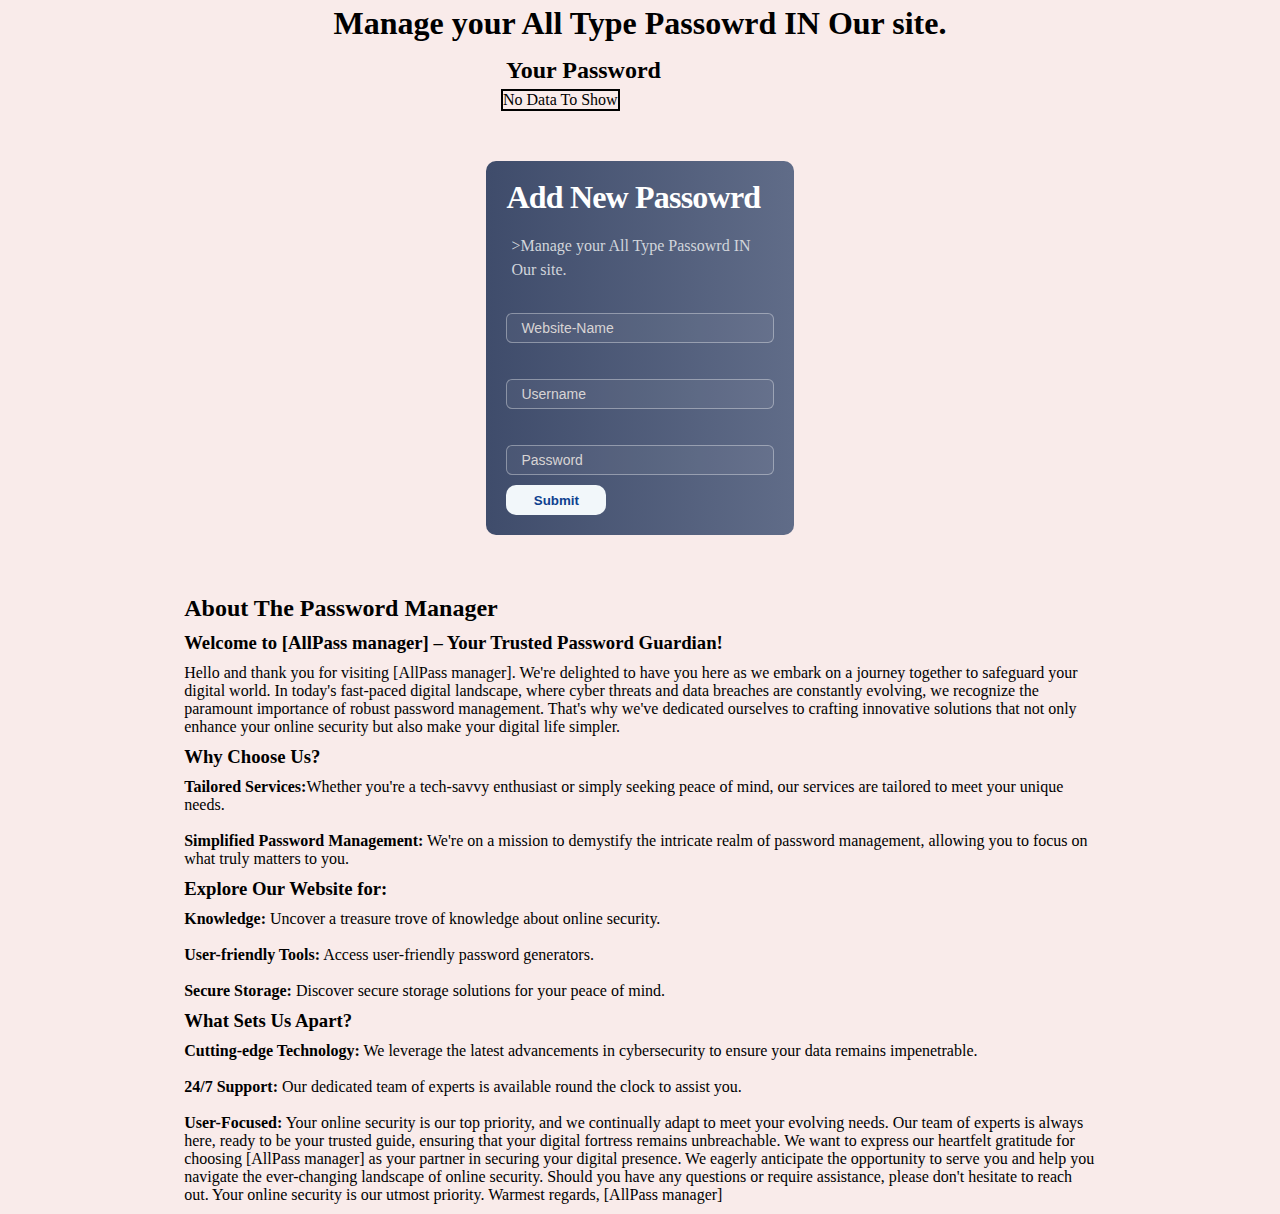
<file: index.html>
<!DOCTYPE html>
<html lang="en">

<head>
    <meta charset="UTF-8">
    <meta name="viewport" content="width=device-width, initial-scale=1.0">
    <title>AllPass Manager</title>
    <link rel="stylesheet" href="style.css">
</head>
   
    <!--main container start from hear-->
    <div class="container">
        <h1 class="topheading">Manage your All Type Passowrd IN Our site.</h1>
        <div class="center">

        <h2>Your Password</h2>

        
        <table>
            <tr>
                <th>Website Name</th>
                <th>Username</th>
                <th>Password</th>
                <th>Delete</th>
            </tr>
           
        </table>
        </div>
<div class="container3">
    <form class="form">
        <span class="title">Add New Passowrd</span>
        <p class="description">>Manage your All Type Passowrd IN Our site.</p>
        <div>
            <input type="text" class="inputField wbname" id="WebsiteName" placeholder="Website-Name" required>
        </div>
        <div>
            <input type="text" class="inputField " id="username" placeholder="Username" required>
        </div>
        <div>
            <input type="password" class="inputField" id="password" placeholder="Password" required>
        </div>
        <button id="button" class="btn" type="button"><span>Submit</span>
            <span>Sucess</span></button>
        
      </form>



          <!-- <form action="/submit" method="post" class="form_main">

            <p class="heading">Save A New Password</p>

            <div class="inputContainer">
                <img width="16" height="16" class="inputIcon" src="https://img.icons8.com/ios-filled/50/domain.png" alt="domain"/>
                <path d="M8 1a2 2 0 0 1 2 2v4H6V3a2 2 0 0 1 2-2zm3 6V3a3 3 0 0 0-6 0v4a2 2 0 0 0-2 2v5a2 2 0 0 0 2 2h6a2 2 0 0 0 2-2V9a2 2 0 0 0-2-2z"></path>
                </svg>
                <input type="text" class="inputField wbname" id="WebsiteName" placeholder="Website-Name" required>
            </div>

            <div class="inputContainer">
                <svg class="inputIcon" xmlns="http://www.w3.org/2000/svg" width="16" height="16" fill="#2e2e2e" viewBox="0 0 16 16">
                <path d="M13.106 7.222c0-2.967-2.249-5.032-5.482-5.032-3.35 0-5.646 2.318-5.646 5.702 0 3.493 2.235 5.708 5.762 5.708.862 0 1.689-.123 2.304-.335v-.862c-.43.199-1.354.328-2.29.328-2.926 0-4.813-1.88-4.813-4.798 0-2.844 1.921-4.881 4.594-4.881 2.735 0 4.608 1.688 4.608 4.156 0 1.682-.554 2.769-1.416 2.769-.492 0-.772-.28-.772-.76V5.206H8.923v.834h-.11c-.266-.595-.881-.964-1.6-.964-1.4 0-2.378 1.162-2.378 2.823 0 1.737.957 2.906 2.379 2.906.8 0 1.415-.39 1.709-1.087h.11c.081.67.703 1.148 1.503 1.148 1.572 0 2.57-1.415 2.57-3.643zm-7.177.704c0-1.197.54-1.907 1.456-1.907.93 0 1.524.738 1.524 1.907S8.308 9.84 7.371 9.84c-.895 0-1.442-.725-1.442-1.914z"></path>
                </svg>
            <input type="text" class="inputField " id="username" placeholder="Username" required>
            </div>
            
        
        <div class="inputContainer">
            <svg class="inputIcon" xmlns="http://www.w3.org/2000/svg" width="16" height="16" fill="#2e2e2e" viewBox="0 0 16 16">
            <path d="M8 1a2 2 0 0 1 2 2v4H6V3a2 2 0 0 1 2-2zm3 6V3a3 3 0 0 0-6 0v4a2 2 0 0 0-2 2v5a2 2 0 0 0 2 2h6a2 2 0 0 0 2-2V9a2 2 0 0 0-2-2z"></path>
            </svg>
            <input type="password" class="inputField" id="password" placeholder="Password" required>
        </div>
                      
                   
        <button id="button" class="btn" type="button">Submit</button>
        </form>        

          
        </div> -->
    </div>

    <!--main container end hear-->

    <div class="container2">
        <h2>About The Password Manager</h2>

        <h3>Welcome to [AllPass manager] – Your Trusted Password Guardian!</h3>
        
            <p>Hello and thank you for visiting [AllPass manager]. We're delighted to have you here as we embark on a journey together to safeguard your digital world.
            
            In today's fast-paced digital landscape, where cyber threats and data breaches are constantly evolving, we recognize the paramount importance of robust password management. That's why we've dedicated ourselves to crafting innovative solutions that not only enhance your online security but also make your digital life simpler.
            </p>


            <h3>Why Choose Us?</h3>
        <p>
            
            <b>Tailored Services:</b>Whether you're a tech-savvy enthusiast or simply seeking peace of mind, our services are tailored to meet your unique needs.
            <br><br>
            <b>Simplified Password Management:</b> We're on a mission to demystify the intricate realm of password management, allowing you to focus on what truly matters to you.
        </p>
            
            <h3>Explore Our Website for:</h3>
            <p>
            <b>Knowledge:</b> Uncover a treasure trove of knowledge about online security.
            <br><br>
            <b>User-friendly Tools:</b> Access user-friendly password generators.
            <br><br>
            <b>Secure Storage:</b> Discover secure storage solutions for your peace of mind.<br>
            </p>
            <h3>What Sets Us Apart?</h3>
            <p>
                
            <b>Cutting-edge Technology:</b> We leverage the latest advancements in cybersecurity to ensure your data remains impenetrable.
            <br>
            <br>
            <b>24/7 Support:</b> Our dedicated team of experts is available round the clock to assist you.
            <br>
            <br>
            <b>User-Focused:</b> Your online security is our top priority, and we continually adapt to meet your evolving needs.
            
            Our team of experts is always here, ready to be your trusted guide, ensuring that your digital fortress remains unbreachable.
            
            We want to express our heartfelt gratitude for choosing [AllPass manager] as your partner in securing your digital presence. We eagerly anticipate the opportunity to serve you and help you navigate the ever-changing landscape of online security.
            
            Should you have any questions or require assistance, please don't hesitate to reach out. Your online security is our utmost priority.
            
            Warmest regards,
            
            [AllPass manager]
            
            
    </div>
    

    <!--main script.js file start from here-->
    <script src="script.js"></script>

    </body>

</html>
</file>
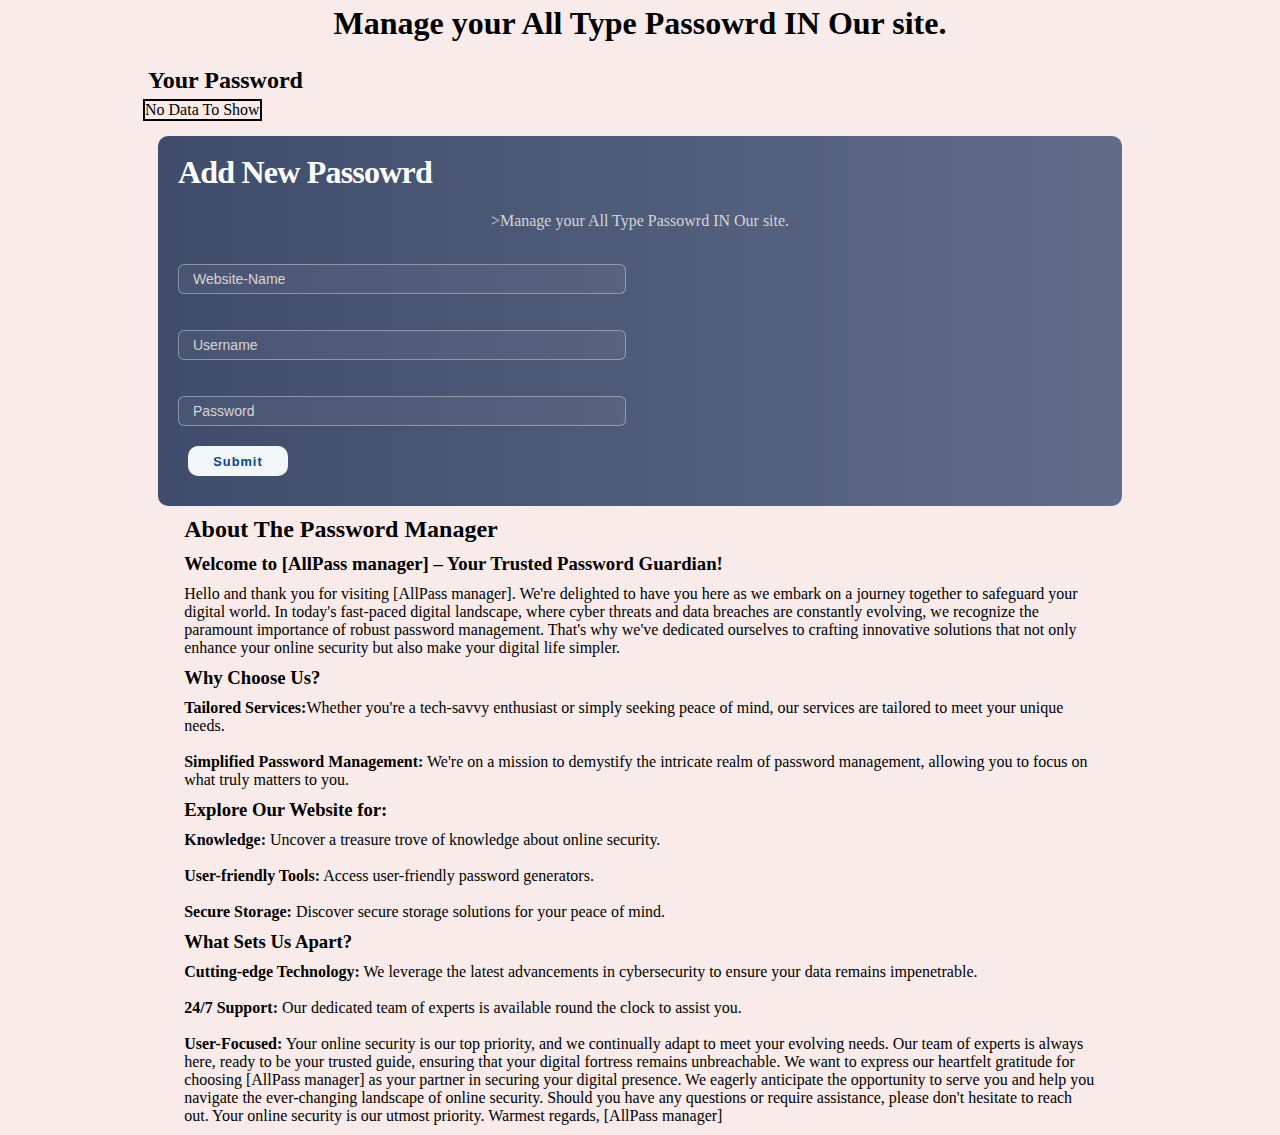
<file: test.html>
<!DOCTYPE html>
<html lang="en">

<head>
  <style>
  
    @import url('https://fonts.googleapis.com/css2?family=Roboto&display=swap');


*{
    margin: 0;
    padding: 0;
}

body{

    background-color: #F9EBEA ;
}



/* nav start from hear  */

nav{
    background-color: burlywood;
}

ul{
    display: flex;
}

ul li{
    list-style: none;
    font-family: 'Roboto', sans-serif;
    margin: 0 13px;
    padding: 3px 20px;
}



.form {
  display: flex;
  flex-direction: column;
  background: #606c88;
  background: -webkit-linear-gradient(to right, #3f4c6b, #606c88);
  background: linear-gradient(to right, #3f4c6b, #606c88);
  padding: 20px;
  border-radius: 10px;
  width: fit;
}

.title {
  font-size: 2rem;
  line-height: 2rem;
  font-weight: 700;
  letter-spacing: -0.025em;
  color: #fff;
}

.description {
  line-height: 1.5rem;
  font-size: 1rem;
  margin-top: 1rem;
  color: rgb(209 213 219);
}

.form div {
  display: flex;
  max-width: 28rem;
  margin-top: 1rem;
  column-gap: 0.5rem;
}

.form div input {
  outline: none;
  line-height: 1.5rem;
  font-size: 0.875rem;
  color: rgb(255 255 255 );
  padding: 0.5rem 0.875rem;
  background-color: rgb(255 255 255 / 0.05);
  border: 1px solid rgba(253, 253, 253, 0.363);
  border-radius: 0.375rem;
  flex: 1 1 auto;
}

.form div input::placeholder {
  color: rgb(216, 212, 212);
}

.form div input:focus {
  border: 1px solid rgb(99 102 241);
}

.form div button {
  color: #fff;
  font-weight: 600;
  font-size: 0.875rem;
  line-height: 1.25rem;
  padding: 0.625rem 0.875rem;
  background-color: rgb(99 102 241);
  border-radius: 0.375rem;
  border: none;
  outline: none;
}



/* 
.menu{
    padding: 0 10px;
    font-family: 'Open Sans Condensed', sans-serif;
  }
  .menu-1, .menu-5{
    background: #4A148C;
  }
  .menu-2, .menu-4{
    background: #6A1B9A;
  }
  .menu-3{
    background: #7B1FA2;
  }
  .menu ul{
    list-style: none;
    margin: 0;
    padding: 0;
    text-align: center;
  }
  .menu li{
    display: inline-block;
    margin: 0 15px;
  }
  .menu a{
    font-size: 20px;
    text-transform: uppercase;
    text-decoration: none;
    color: #fff;
    display: block;
    position: relative;
    padding: 4px 0;
  }
  .menu a::before{
    content: "";
    width: 100%;
    height: 4px;
    position: absolute;
    left: 0;
    bottom: 0;
    background: #fff;
    transition: 0.5s transform ease;
    transform: scale3d(0,1,1);
    transform-origin: 0 50%;
  }
  .menu a:hover::before{
    transform: scale3d(1,1,1);
  }
  .menu-1 a::before{
    background: #E91E63;
    transform-origin: 100% 50%;
  }
  .menu-1 a:hover::before{
    transform-origin: 0 50%;
  }
  .menu-2 a::before{
    background: #EC407A;
  }
  .menu-3 a::before{
    transform-origin: 50% 50%;
    background: #F06292;
  }
  .menu-4 a::before{
    transform-origin: 100% 50%;
    background: #EC407A;
  }
  .menu-5 a::before{
    background: #E91E63;
    transform-origin: 0 50%;
  }
  .menu-5 a:hover::before{
    transform-origin: 100% 50%;
  } */

/* container start from hear */

.container{
    max-width: 80vw;
    margin: auto;
}

.container > h1,h2{
    margin: 5px;
}



/* container3 start from hear */

.container3{
    margin:0 30px;
}


.form_main {
    width: 220px;
    display: flex;
    flex-direction: column;
    align-items: center;
    justify-content: center;
    background-color: rgb(255, 255, 255);
    padding: 30px 30px 30px 30px;
    box-shadow: 0px 0px 40px rgba(0, 0, 0, 0.062);
    position: relative;
    overflow: hidden;
  }
  
  .form_main::before {
    position: absolute;
    content: "";
    width: 300px;
    height: 300px;
    background-color: rgb(209, 193, 255);
    transform: rotate(45deg);
    left: -180px;
    bottom: 30px;
    z-index: 1;
    border-radius: 30px;
    box-shadow: 5px 5px 10px rgba(0, 0, 0, 0.082);
  }
  
  .heading {
    font-size: 2em;
    color: #2e2e2e;
    font-weight: 700;
    margin: 5px 0 10px 0;
    z-index: 2;
  }
  
  .inputContainer {
    width: 100%;
    position: relative;
    display: flex;
    align-items: center;
    justify-content: center;
    z-index: 2;
  }
  
  .inputIcon {
    position: absolute;
    left: 3px;
  }
  
  .inputField {
    width: 100%;
    height: 30px;
    background-color: transparent;
    border: none;
    border-bottom: 2px solid rgb(173, 173, 173);
    margin: 10px 0;
    color: black;
    font-size: .8em;
    font-weight: 500;
    box-sizing: border-box;
    padding-left: 30px;
  }
  
  .inputField:focus {
    outline: none;
    border-bottom: 2px solid rgb(199, 114, 255);
  }
  
  .inputField::placeholder {
    color: rgb(80, 80, 80);
    font-size: 1em;
    font-weight: 500;
  }
  
  #button {
    z-index: 2;
    position: relative;
    width: 100%;
    border: none;
    background-color: rgb(162, 104, 255);
    height: 30px;
    color: white;
    font-size: .8em;
    font-weight: 500;
    letter-spacing: 1px;
    margin: 10px;
    cursor: pointer;
  }
  
  #button:hover {
    background-color: rgb(126, 84, 255);
  }
  
  .forgotLink {
    z-index: 2;
    font-size: .7em;
    font-weight: 500;
    color: rgb(44, 24, 128);
    text-decoration: none;
    padding: 8px 15px;
    border-radius: 20px;
  }
  
  


/* Table start from hear */
table, td, tr{
    border: 2px solid black;
    border-collapse: collapse;
    padding: 5px 15px;
}


 #button {
    background-color: #F2F7FA;
    width: 100px;
    height: 30px;
    border: none;
    border-radius: 10px;
    font-weight: 600;
    overflow: hidden;
    transition-duration: 700ms;
  }
  
  #button span:first-child {
    color: #0E418F;
    position: absolute;
    transform: translate(-50%, -50%)
  }
  
  #button span:last-child {
    position: absolute;
    color: #B5CCF3;
    opacity: 0;
    transform: translateY(100%) translateX(-50%);
    height: 14px;
    line-height: 13px;
  }
  
  #button:focus {
    background-color: #0E418F;
    width: 120px;
    height: 40px;
    transition-delay: 100ms;
    transition-duration: 500ms;
  }
  
  #button:focus span:first-child {
    color: #B5CCF3;
    transform: translateX(-50%) translateY(-150%);
    opacity: 0;
    transition-duration: 500ms;
  }
  
  #button:focus span:last-child {
    transform: translateX(-50%) translateY(-50%);
    opacity: 1;
    transition-delay: 300ms;
    transition-duration: 500ms;
  }
  
  button:focus:end {
    background-color: #FFFFFF;
    width: 120px;
    height: 40px;
    transition-duration: 900ms;
  }
  

.center{
  padding-top: 5px;
  margin: 15px;
  align-items: center;

}

.topheading{
  text-align: center;
}

/* container2 start from hear */

.container2{
    height: auto;
    width: 90%;
}


.container2, h2, h3, p{
    margin: auto;
    padding: 5px;
}



img{
  cursor: pointer;
}

.bt {
 color: #090909;
  margin:12px;
 padding: 2px 10;
      height: 35px;
    width: 60px;
 font-size: 18px;
 border-radius: 0.5em;
 background: #e8e8e8;
 border: 1px solid #e8e8e8;
 transition: all .3s;
 box-shadow: 6px 6px 12px #c5c5c5,
             -6px -6px 12px #ffffff;
}

.bt:active {
 color: #666;
 box-shadow: inset 4px 4px 12px #c5c5c5,
             inset -4px -4px 12px #ffffff;
}
   
.deletebt {
  width: 8em;
  position: relative;
  height: 2.5em;
  border: 3px ridge #149CEA;
  outline: none;
  background-color: transparent;
  color: black;
  transition: 1s;
  border-radius: 0.3em;
  font-size: 16px;
  font-weight: bold;
}

.deletebt::after {
  content: "";
  position: absolute;
  top: -10px;
  left: 3%;
  width: 95%;
  height: 40%;
  background-color: white;
  transition: 0.5s;
  transform-origin: center;
}

.deletebt::before {
  content: "";
  transform-origin: center;
  position: absolute;
  top: 80%;
  left: 3%;
  width: 95%;
  height: 40%;
  background-color: white;
  transition: 0.5s;
}

.deletebt:hover::before, .deletebt:hover::after {
  transform: scale(0)
}

.deletebt:hover {
  box-shadow: inset 0px 0px 25px #1479EA;
}
    
  </style>
</head>
   <body>
    <!--main container start from hear-->
    <div class="container">
        <h1 class="topheading">Manage your All Type Passowrd IN Our site.</h1>
        <div class="center">

        <h2>Your Password</h2>

        
        <table>
            <tr>
                <th>Website Name</th>
                <th>Username</th>
                <th>Password</th>
                <th>Delete</th>
            </tr>
           
        </table>
        </div>
<div class="container3">
    <form class="form">
        <span class="title">Add New Passowrd</span>
        <p class="description">&gt;Manage your All Type Passowrd IN Our site.</p>
        <div>
            <input class="inputField wbname" id="WebsiteName" placeholder="Website-Name" required="Please Enter Web site name" type="text" />
        </div>
        <div>
            <input class="inputField " id="username" placeholder="Username" required="" type="text" />
        </div>
        <div>
            <input class="inputField" id="password" placeholder="Password" required="" type="password" />
        </div>
      
        <button class="btn" id="button" type="button"><span>Submit</span>
            <span>Sucess</span></button>
        
      </form>



          <!-- <form action="/submit" method="post" class="form_main">

            <p class="heading">Save A New Password</p>

            <div class="inputContainer">
                <img width="16" height="16" class="inputIcon" src="https://img.icons8.com/ios-filled/50/domain.png" alt="domain"/>
                <path d="M8 1a2 2 0 0 1 2 2v4H6V3a2 2 0 0 1 2-2zm3 6V3a3 3 0 0 0-6 0v4a2 2 0 0 0-2 2v5a2 2 0 0 0 2 2h6a2 2 0 0 0 2-2V9a2 2 0 0 0-2-2z"></path>
                </svg>
                <input type="text" class="inputField wbname" id="WebsiteName" placeholder="Website-Name" required>
            </div>

            <div class="inputContainer">
                <svg class="inputIcon" xmlns="http://www.w3.org/2000/svg" width="16" height="16" fill="#2e2e2e" viewBox="0 0 16 16">
                <path d="M13.106 7.222c0-2.967-2.249-5.032-5.482-5.032-3.35 0-5.646 2.318-5.646 5.702 0 3.493 2.235 5.708 5.762 5.708.862 0 1.689-.123 2.304-.335v-.862c-.43.199-1.354.328-2.29.328-2.926 0-4.813-1.88-4.813-4.798 0-2.844 1.921-4.881 4.594-4.881 2.735 0 4.608 1.688 4.608 4.156 0 1.682-.554 2.769-1.416 2.769-.492 0-.772-.28-.772-.76V5.206H8.923v.834h-.11c-.266-.595-.881-.964-1.6-.964-1.4 0-2.378 1.162-2.378 2.823 0 1.737.957 2.906 2.379 2.906.8 0 1.415-.39 1.709-1.087h.11c.081.67.703 1.148 1.503 1.148 1.572 0 2.57-1.415 2.57-3.643zm-7.177.704c0-1.197.54-1.907 1.456-1.907.93 0 1.524.738 1.524 1.907S8.308 9.84 7.371 9.84c-.895 0-1.442-.725-1.442-1.914z"></path>
                </svg>
            <input type="text" class="inputField " id="username" placeholder="Username" required>
            </div>
            
        
        <div class="inputContainer">
            <svg class="inputIcon" xmlns="http://www.w3.org/2000/svg" width="16" height="16" fill="#2e2e2e" viewBox="0 0 16 16">
            <path d="M8 1a2 2 0 0 1 2 2v4H6V3a2 2 0 0 1 2-2zm3 6V3a3 3 0 0 0-6 0v4a2 2 0 0 0-2 2v5a2 2 0 0 0 2 2h6a2 2 0 0 0 2-2V9a2 2 0 0 0-2-2z"></path>
            </svg>
            <input type="password" class="inputField" id="password" placeholder="Password" required>
        </div>
                      
                   
        <button id="button" class="btn" type="button">Submit</button>
        </form>        

          
        </div> -->
    </div>

    <!--main container end hear-->

    <div class="container2">
        <h2>About The Password Manager</h2>

        <h3>Welcome to [AllPass manager] – Your Trusted Password Guardian!</h3>
        
            <p>Hello and thank you for visiting [AllPass manager]. We're delighted to have you here as we embark on a journey together to safeguard your digital world.
            
            In today's fast-paced digital landscape, where cyber threats and data breaches are constantly evolving, we recognize the paramount importance of robust password management. That's why we've dedicated ourselves to crafting innovative solutions that not only enhance your online security but also make your digital life simpler.
            </p>


            <h3>Why Choose Us?</h3>
        <p>
            
            <b>Tailored Services:</b>Whether you're a tech-savvy enthusiast or simply seeking peace of mind, our services are tailored to meet your unique needs.
            <br /><br />
            <b>Simplified Password Management:</b> We're on a mission to demystify the intricate realm of password management, allowing you to focus on what truly matters to you.
        </p>
            
            <h3>Explore Our Website for:</h3>
            <p>
            <b>Knowledge:</b> Uncover a treasure trove of knowledge about online security.
            <br /><br />
            <b>User-friendly Tools:</b> Access user-friendly password generators.
            <br /><br />
            <b>Secure Storage:</b> Discover secure storage solutions for your peace of mind.<br />
            </p>
            <h3>What Sets Us Apart?</h3>
            <p>
                
            <b>Cutting-edge Technology:</b> We leverage the latest advancements in cybersecurity to ensure your data remains impenetrable.
            <br />
            <br />
            <b>24/7 Support:</b> Our dedicated team of experts is available round the clock to assist you.
            <br />
            <br />
            <b>User-Focused:</b> Your online security is our top priority, and we continually adapt to meet your evolving needs.
            
            Our team of experts is always here, ready to be your trusted guide, ensuring that your digital fortress remains unbreachable.
            
            We want to express our heartfelt gratitude for choosing [AllPass manager] as your partner in securing your digital presence. We eagerly anticipate the opportunity to serve you and help you navigate the ever-changing landscape of online security.
            
            Should you have any questions or require assistance, please don't hesitate to reach out. Your online security is our utmost priority.
            
            Warmest regards,
            
            [AllPass manager]
            
            
    </p></div>
    

    <!--main script.js file start from here-->
    <script src="script.js"></script>
       <script>
      function maskPassword(pass){
    let str = ""
    for (let index = 0; index < pass.length; index++) {
        str  += "*"
    }
    return str
}


// logic to delete password
const deletePassword = (WebsiteName) => {
    let data = localStorage.getItem("passwords")
    let arr = JSON.parse(data)
    arrUpdated = arr.filter((e) => { 
        return e.WebsiteName != WebsiteName
     } )
    localStorage.setItem("passwords", JSON.stringify(arrUpdated))
    alert(`successfully deleted ${WebsiteName}'s password`)

    showPass()
}



function copy(txt) {
    navigator.clipboard.writeText(txt).then(
        () => {
          /* clipboard successfully set */
          alert("Copy successfully")

        },
        () => {
          /* clipboard write failed */
          alert("Clipboard copying failed")
        },
      );
  }



//logic to fill the table

const showPass = () => {
    let tb = document.querySelector("table")

    let data = localStorage.getItem("passwords")
    if (data == null || JSON.parse(data).length == 0) {
        tb.innerHTML = "No Data To Show"
    }

    else {
        tb.innerHTML = ` <tr>
        <th>WebsiteName</th>
        <th>Username</th>
        <th>Password</th>
        <th>Delete</th>
    </tr>`

        let arr = JSON.parse(data);
        let str = "";
        for (let index = 0; index < arr.length; index++) {
            const element = arr[index];



            str += `<tr>
<td>${element.WebsiteName}<button class="bt" onclick="copy('${element.WebsiteName}')" >Copy</button></td>
<td>${element.username}<button class="bt" onclick="copy('${element.username}')" >Copy</button></td>
<td>${maskPassword(element.password)}<button class="bt" onclick="copy('${element.password}')">Copy</button></td>
<td><button class="deletebt" onclick="deletePassword('${element.WebsiteName}')" >Delete</button></td>
</tr>`
        }

        tb.innerHTML = tb.innerHTML + str;

    }
    WebsiteName.value = ""
    username.value = ""
    password.value = ""

}

console.log("Working");
showPass();
document.querySelector(".btn").addEventListener("click", (e) => {
    e.preventDefault();
    // Move these variable declarations to the top of the function
    let WebsiteName = document.querySelector("#WebsiteName").value;
    let username = document.querySelector("#username").value;
    let password = document.querySelector("#password").value;

    let passwords = localStorage.getItem("passwords");

    if (passwords == null) {
        let json = [];
        json.push({ WebsiteName: WebsiteName, username: username, password: password });
        alert("Saved successfully");
        localStorage.setItem("passwords", JSON.stringify(json));
    } else {
        let json = JSON.parse(passwords);
        json.push({ WebsiteName: WebsiteName, username: username, password: password });
        alert("Saved successfully");
        localStorage.setItem("passwords", JSON.stringify(json));
    }
    showPass();
});


// in this code having a issu

// document.querySelector(".btn").addEventListener("click", (e) => {
//     e.preventDefault();
//     console.log("Clicked....");
//     console.log(WebsiteName.value, username.value, password.value);

//     let WebsiteName = document.querySelector("#WebsiteName").value;
// let username = document.querySelector("#username").value;
// let password = document.querySelector("#password").value;

//     let passwords = localStorage.getItem("passwords");
//     console.log(passwords);

//     if (passwords == null) {
//         let json = []
//         json.push({ WebsiteName: WebsiteName.value, username: username.value, password: password.value })
//         alert("seved sucessfully")
//         localStorage.setItem("passwords", JSON.stringify(json))

//     }
//     else {
//         let json = JSON.parse(localStorage.getItem("passwords"))
//         json.push({ WebsiteName: WebsiteName.value, username: username.value, password: password.value })
//         alert("seved sucessfully")
//         localStorage.setItem("passwords", JSON.stringify(json))

//     }
//     showPass();
// })
      </script>
      


  </body>
</html>
</file>
<file: style.css>
@import url('https://fonts.googleapis.com/css2?family=Roboto&display=swap');


*{
    margin: 0;
    padding: 0;
}

body{

    background-color: #F9EBEA ;
}



/* nav start from hear  */

nav{
    background-color: burlywood;
}

ul{
    display: flex;
}

ul li{
    list-style: none;
    font-family: 'Roboto', sans-serif;
    margin: 0 13px;
    padding: 3px 20px;
}



.form {
  display: flex;
  flex-direction: column;
  background: #606c88;
  background: -webkit-linear-gradient(to right, #3f4c6b, #606c88);
  background: linear-gradient(to right, #3f4c6b, #606c88);
  padding: 20px;
  border-radius: 10px;
  max-width: 350px;
}

.title {
  font-size: 2rem;
  line-height: 2rem;
  font-weight: 700;
  letter-spacing: -0.025em;
  color: #fff;
}

.description {
  line-height: 1.5rem;
  font-size: 1rem;
  margin-top: 1rem;
  color: rgb(209 213 219);
}

.form div {
  display: flex;
  max-width: 28rem;
  margin-top: 1rem;
  column-gap: 0.5rem;
}

.form div input {
  outline: none;
  line-height: 1.5rem;
  font-size: 0.875rem;
  color: rgb(255 255 255 );
  padding: 0.5rem 0.875rem;
  background-color: rgb(255 255 255 / 0.05);
  border: 1px solid rgba(253, 253, 253, 0.363);
  border-radius: 0.375rem;
  flex: 1 1 auto;
}

.form div input::placeholder {
  color: rgb(216, 212, 212);
}

.form div input:focus {
  border: 1px solid rgb(99 102 241);
}

.form div button {
  color: #fff;
  font-weight: 600;
  font-size: 0.875rem;
  line-height: 1.25rem;
  padding: 0.625rem 0.875rem;
  background-color: rgb(99 102 241);
  border-radius: 0.375rem;
  border: none;
  outline: none;
}



/* 
.menu{
    padding: 0 10px;
    font-family: 'Open Sans Condensed', sans-serif;
  }
  .menu-1, .menu-5{
    background: #4A148C;
  }
  .menu-2, .menu-4{
    background: #6A1B9A;
  }
  .menu-3{
    background: #7B1FA2;
  }
  .menu ul{
    list-style: none;
    margin: 0;
    padding: 0;
    text-align: center;
  }
  .menu li{
    display: inline-block;
    margin: 0 15px;
  }
  .menu a{
    font-size: 20px;
    text-transform: uppercase;
    text-decoration: none;
    color: #fff;
    display: block;
    position: relative;
    padding: 4px 0;
  }
  .menu a::before{
    content: "";
    width: 100%;
    height: 4px;
    position: absolute;
    left: 0;
    bottom: 0;
    background: #fff;
    transition: 0.5s transform ease;
    transform: scale3d(0,1,1);
    transform-origin: 0 50%;
  }
  .menu a:hover::before{
    transform: scale3d(1,1,1);
  }
  .menu-1 a::before{
    background: #E91E63;
    transform-origin: 100% 50%;
  }
  .menu-1 a:hover::before{
    transform-origin: 0 50%;
  }
  .menu-2 a::before{
    background: #EC407A;
  }
  .menu-3 a::before{
    transform-origin: 50% 50%;
    background: #F06292;
  }
  .menu-4 a::before{
    transform-origin: 100% 50%;
    background: #EC407A;
  }
  .menu-5 a::before{
    background: #E91E63;
    transform-origin: 0 50%;
  }
  .menu-5 a:hover::before{
    transform-origin: 100% 50%;
  } */

/* container start from hear */

.container{
    max-width: 80vw;
    margin: auto;
}

.container > h1,h2{
    margin: 5px;
}



/* container3 start from hear */

.container3{
    margin:50px 35%;
}


.form_main {
    width: 220px;
    display: flex;
    flex-direction: column;
    align-items: center;
    justify-content: center;
    background-color: rgb(255, 255, 255);
    padding: 30px 30px 30px 30px;
    box-shadow: 0px 0px 40px rgba(0, 0, 0, 0.062);
    position: relative;
    overflow: hidden;
  }
  
  .form_main::before {
    position: absolute;
    content: "";
    width: 300px;
    height: 300px;
    background-color: rgb(209, 193, 255);
    transform: rotate(45deg);
    left: -180px;
    bottom: 30px;
    z-index: 1;
    border-radius: 30px;
    box-shadow: 5px 5px 10px rgba(0, 0, 0, 0.082);
  }
  
  .heading {
    font-size: 2em;
    color: #2e2e2e;
    font-weight: 700;
    margin: 5px 0 10px 0;
    z-index: 2;
  }
  
  .inputContainer {
    width: 100%;
    position: relative;
    display: flex;
    align-items: center;
    justify-content: center;
    z-index: 2;
  }
  
  .inputIcon {
    position: absolute;
    left: 3px;
  }
  
  .inputField {
    width: 100%;
    height: 30px;
    background-color: transparent;
    border: none;
    border-bottom: 2px solid rgb(173, 173, 173);
    margin: 10px 0;
    color: black;
    font-size: .8em;
    font-weight: 500;
    box-sizing: border-box;
    padding-left: 30px;
  }
  
  .inputField:focus {
    outline: none;
    border-bottom: 2px solid rgb(199, 114, 255);
  }
  
  .inputField::placeholder {
    color: rgb(80, 80, 80);
    font-size: 1em;
    font-weight: 500;
  }
  
  /* #button {
    z-index: 2;
    position: relative;
    width: 100%;
    border: none;
    background-color: rgb(162, 104, 255);
    height: 30px;
    color: white;
    font-size: .8em;
    font-weight: 500;
    letter-spacing: 1px;
    margin: 10px;
    cursor: pointer;
  }
  
  #button:hover {
    background-color: rgb(126, 84, 255);
  }
   */

   #button {
    background-color: #F2F7FA;
    width: 100px;
    height: 30px;
    border: none;
    border-radius: 10px;
    font-weight: 600;
    overflow: hidden;
    transition-duration: 700ms;
  }
  
  #button span:first-child {
    color: #0E418F;
    position: absolute;
    transform: translate(-50%, -50%)
  }
  
  #button span:last-child {
    position: absolute;
    color: #B5CCF3;
    opacity: 0;
    transform: translateY(100%) translateX(-50%);
    height: 14px;
    line-height: 13px;
  }
  
  #button:focus {
    background-color: #0E418F;
    width: 120px;
    height: 40px;
    transition-delay: 100ms;
    transition-duration: 500ms;
  }
  
  #button:focus span:first-child {
    color: #B5CCF3;
    transform: translateX(-50%) translateY(-150%);
    opacity: 0;
    transition-duration: 500ms;
  }
  
  #button:focus span:last-child {
    transform: translateX(-50%) translateY(-50%);
    opacity: 1;
    transition-delay: 300ms;
    transition-duration: 500ms;
  }
  
  button:focus:end {
    background-color: #FFFFFF;
    width: 120px;
    height: 40px;
    transition-duration: 900ms;
  }
  

  .forgotLink {
    z-index: 2;
    font-size: .7em;
    font-weight: 500;
    color: rgb(44, 24, 128);
    text-decoration: none;
    padding: 8px 15px;
    border-radius: 20px;
  }
  
  


/* Table start from hear */
table, td, tr{
    border: 2px solid black;
    border-collapse: collapse;
    padding: 5px 15px;
}



.center{
  padding-top: 5px;
  margin: 0 373px;
  align-items: center;

}

.topheading{
  text-align: center;
}

/* container2 start from hear */

.container2{
    height: auto;
    width: 90%;
}


.container2, h2, h3, p{
    margin: auto;
    padding: 5px;
}

.btns{
  background-color: #a1a6df;
  color: rgb(0, 0, 0);
  padding: 5px 13px;
  font-family: 'Oswald', sans-serif;
  font-weight: bolder;
  cursor: pointer;
}

.btns:hover{
  background-color: #030842;
  color: rgb(255, 255, 255);
  padding: 5px 13px;
  font-family: 'Oswald', sans-serif;
  font-weight: 500px;
  cursor: pointer;
}

img{
  cursor: pointer;
}

.bt {
  color: #090909;
   margin:12px;
  padding: 2px 10;
       height: 35px;
     width: 60px;
  font-size: 18px;
  border-radius: 0.5em;
  background: #e8e8e8;
  border: 1px solid #e8e8e8;
  transition: all .3s;
  box-shadow: 6px 6px 12px #c5c5c5,
              -6px -6px 12px #ffffff;
 }
 
 .bt:active {
  color: #666;
  box-shadow: inset 4px 4px 12px #c5c5c5,
              inset -4px -4px 12px #ffffff;
 }
    
 .deletebt {
   width: 8em;
   position: relative;
   height: 2.5em;
   border: 3px ridge #149CEA;
   outline: none;
   background-color: transparent;
   color: black;
   transition: 1s;
   border-radius: 0.3em;
   font-size: 16px;
   font-weight: bold;
 }
 
 .deletebt::after {
   content: "";
   position: absolute;
   top: -10px;
   left: 3%;
   width: 95%;
   height: 40%;
   background-color: #F9EBEA;
   transition: 0.5s;
   transform-origin: center;
 }
 
 .deletebt::before {
   content: "";
   transform-origin: center;
   position: absolute;
   top: 80%;
   left: 3%;
   width: 95%;
   height: 40%;
   background-color: #F9EBEA;
   transition: 0.5s;
 }
 
 .deletebt:hover::before, .deletebt:hover::after {
   transform: scale(0)
 }
 
 .deletebt:hover {
   box-shadow: inset 0px 0px 25px #1479EA;
 }
</file>
